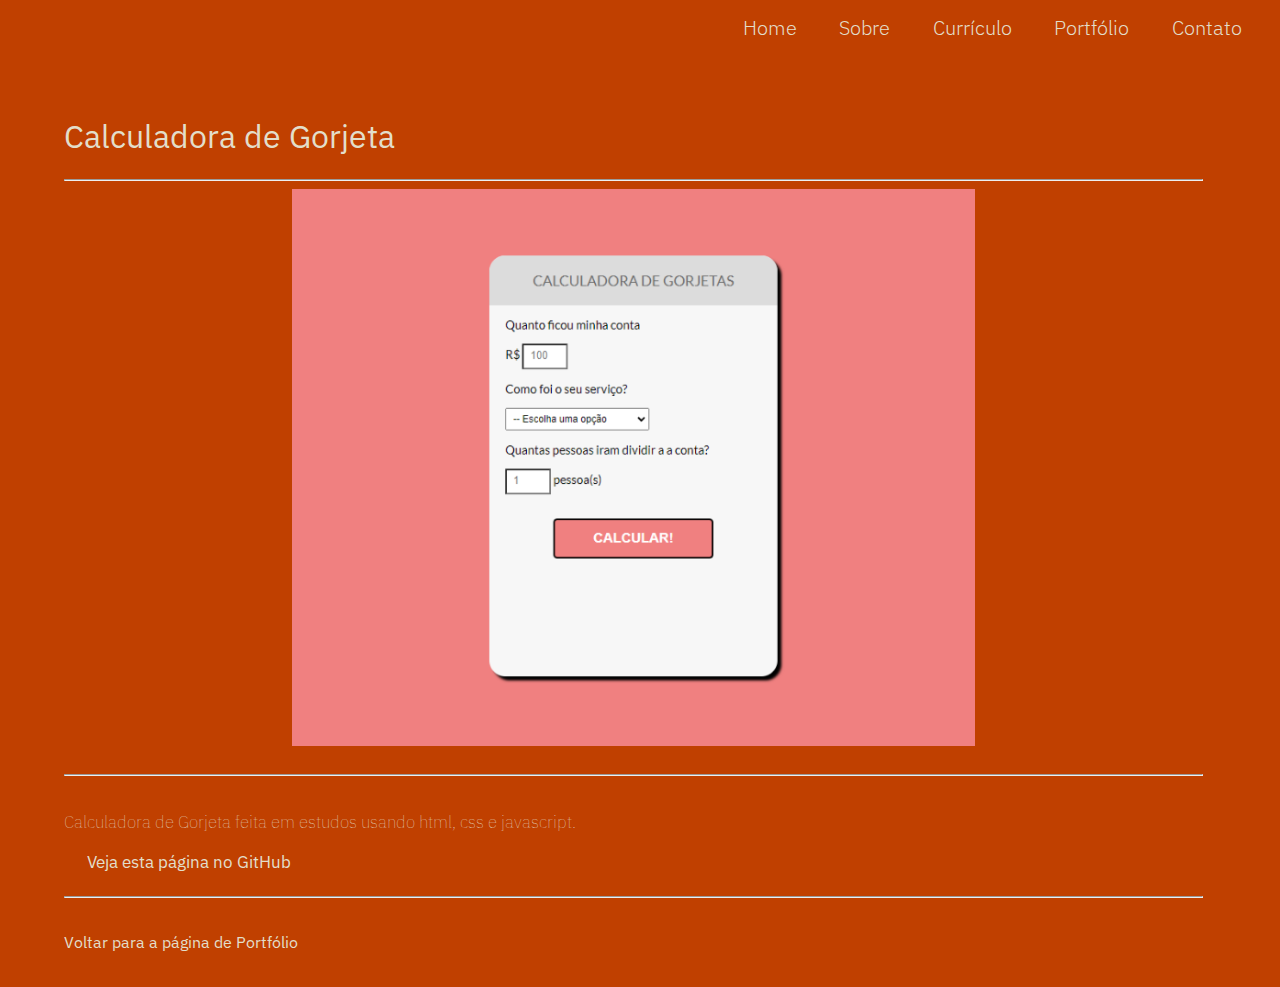
<file: calculadoradegorjeta.html>
<!DOCTYPE html>
<html lang="pt-br">
<head>
    <link rel="icon" type="image/png" sizes="16x16" href="imagens/logo.png">
    <meta name="msapplication-TileColor" content="#ffffff">
	<meta name="theme-color" content="#ffffff">
    <title>Calculadora de Gorjeta</title>
    <meta charset="UTF-8">
    <meta http-equiv="X-UA-Compatible" content="IE=edge">
    <meta name="viewport" content="width=device-width, initial-scale=1.0">
    <meta name="author" content="Vitor Ribeiro">
    <link href="https://fonts.googleapis.com/css2?family=IBM+Plex+Sans&family=Lato:wght@300;400&display=swap" rel="stylesheet">
    <link rel="stylesheet" href="css/styles.css">
    <script type="text/javascript" src="js/script.js"></script>
    
</head>
<body>
    <div id="navigation" class="navigation">
        <ul>
            <li><a href="index.html">Home</a></li>
			<li><a href="sobre.html">Sobre</a></li>
			<li><a href="curriculo.html">Currículo</a></li>
			<li><a href="portfolio.html">Portfólio</a></li>
			<li><a href="contato.html">Contato</a></li>
			<li id="threeline" class="threeline" onclick="openNav()">&#9776;</li>
        </ul>
    </div>
    <div class="main">
        <h1>Calculadora de Gorjeta</h1>
        <hr>

        <a href="https://vitor912.github.io/Front-End/Calculadora-de-Gorjetas/Index.html" target="_blank">
            <img class="foto-trabalhos" src="imagens/CalculadoraDeGorjeta2.png" alt="Exercício: Tela exibindo a calculadora de gorjeta" title="Foto da página deste exercício">
        </a>
        <br>
        <hr>

        <div class="trabtxt">

			<p> Calculadora de Gorjeta feita em estudos usando html, css e javascript.</p>

			<a class="link" href="https://github.com/vitor912/Front-End/tree/main/Calculadora-de-Gorjetas" target="_blank" title="Veja a página no GitHub">Veja esta página no GitHub</a>

		</div>

		<hr>
		<div class="button"><a href="portfolio.html">Voltar para a página de Portfólio</a></div>

    </div>
</body>
</html>
</file>
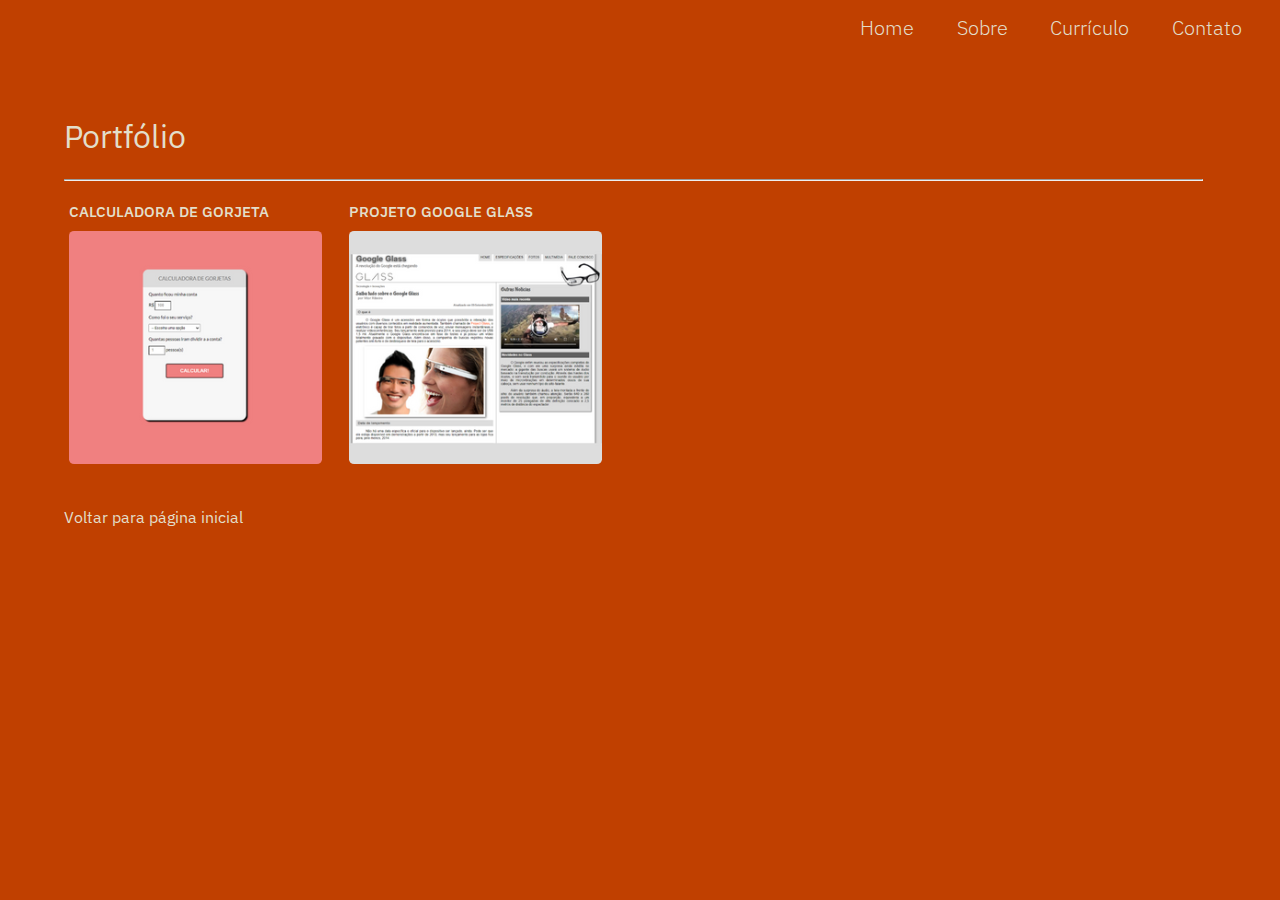
<file: portfolio.html>
<!DOCTYPE html>
<html lang="en">
<head>
    <link rel="icon" type="image/png" sizes="16x16" href="imagens/logo.png">
    <meta charset="UTF-8">
    <meta http-equiv="X-UA-Compatible" content="IE=edge">
    <meta name="viewport" content="width=device-width, initial-scale=1.0">
    <title>Portfólio</title>
    <meta name="msapplication-TileColor" content="#ffffff">
	<meta name="theme-color" content="#ffffff">
    <meta name="viewport" content="width=device-width, initial-scale=1.0">
	<meta name="author" content="Vitor Ribeiro">
    <link href="https://fonts.googleapis.com/css2?family=IBM+Plex+Sans&family=Lato:wght@300;400&display=swap" rel="stylesheet">
    <link rel="stylesheet" href="css/styles.css">
    <script type="text/javascript" src="js/script.js"></script>
</head>
<body>
    <div id="navigation" class="navigation">
        <ul>
            <li><a href="index.html">Home</a></li>
			<li><a href="sobre.html">Sobre</a></li>
			<li><a href="curriculo.html">Currículo</a></li>
			<!-- <li><a href="portfolio.html">Portfólio</a></li> -->
			<li><a href="contato.html">Contato</a></li>
			<li id="threeline" class="threeline" onclick="openNav()">&#9776;</li>
        </ul>
    </div>
    <div class="main">
        <h1>Portfólio</h1>
        <hr>
        <div class="container">
            <div class="titulo-portfolio">Calculadora de Gorjeta</div>
            <div style="background-image: url(imagens/CalculadoraDeGorjeta.png);" alt="Imagem da Calculadora feita com html, css e javascript" class="miniatura" title="Calculadora"><a href="calculadoradegorjeta.html">
                <div class="blackbox">
                    <div class="blackbox-text">
                        <h1>Calculadora</h1>
                        <h2>HTML/CSS/JAVASCRIPT</h2>
                    </div>
                </div>
            </a>
            </div>
        </div>

        <div class="container">
            <div class="titulo-portfolio">Projeto Google Glass</div>
            <div style="background-image: url(imagens/ProjetoGlass.png);" alt="Imagem da Página feita com html, css e javascript" class="miniatura" title="ProjetoGlass"><a href="projetoglass.html">
                <div class="blackbox">
                    <div class="blackbox-text">
                        <h1>Projeto Glass</h1>
                        <h2>HTML/CSS/JAVASCRIPT</h2>
                    </div>
                </div>
            </a>
            </div>
        </div>

        <div class="button"><a href="index.html">Voltar para página inicial</a></div>

    </div>  
</body>
</html>
</file>
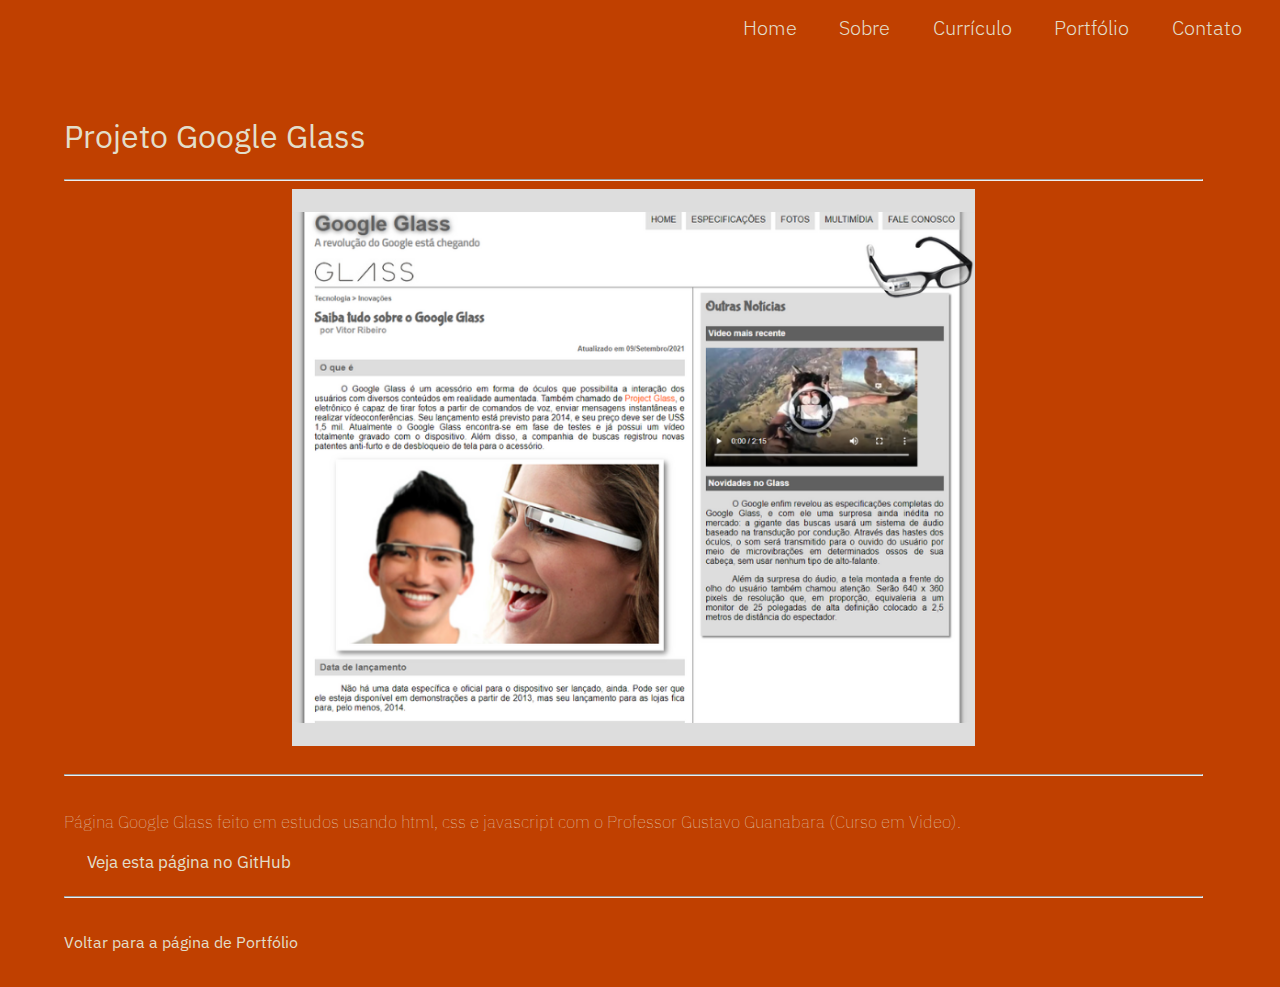
<file: projetoglass.html>
<!DOCTYPE html>
<html lang="pt-br">
<head>
        <link rel="icon" type="image/png" sizes="16x16" href="imagens/logo.png">
    <meta name="msapplication-TileColor" content="#ffffff">
	<meta name="theme-color" content="#ffffff">
    <title>Projeto Google Glass</title>
    <meta charset="UTF-8">
    <meta http-equiv="X-UA-Compatible" content="IE=edge">
    <meta name="viewport" content="width=device-width, initial-scale=1.0">
    <meta name="author" content="Vitor Ribeiro">
    <link href="https://fonts.googleapis.com/css2?family=IBM+Plex+Sans&family=Lato:wght@300;400&display=swap" rel="stylesheet">
    <link rel="stylesheet" href="css/styles.css">
    <script type="text/javascript" src="js/script.js"></script>
</head>
<body>
    <div id="navigation" class="navigation">
        <ul>
            <li><a href="index.html">Home</a></li>
			<li><a href="sobre.html">Sobre</a></li>
			<li><a href="curriculo.html">Currículo</a></li>
			<li><a href="portfolio.html">Portfólio</a></li>
			<li><a href="contato.html">Contato</a></li>
			<li id="threeline" class="threeline" onclick="openNav()">&#9776;</li>
        </ul>
    </div>

    <div class="main">
        <h1>Projeto Google Glass</h1>
        <hr>

        <a href="https://vitor912.github.io/Front-End/Aula_Projeto_Glass_Prof.Guanabara/index.html" target="_blank">
            <img class="foto-trabalhos" src="imagens/ProjetoGlass2.png" alt="Exercício: Página do Google Glass com o Prof. Gustavo Guanabara" title="Foto da página deste exercício">
        </a>
        <br>
        <hr>

        <div class="trabtxt">

			<p> Página Google Glass feito em estudos usando html, css e javascript com o Professor Gustavo Guanabara (Curso em Video).</p>

			<a class="link" href="https://github.com/vitor912/Front-End/tree/main/Aula_Projeto_Glass_Prof.Guanabara" target="_blank" title="Veja a página no GitHub">Veja esta página no GitHub</a>

		</div>

		<hr>
		<div class="button"><a href="portfolio.html">Voltar para a página de Portfólio</a></div>

    </div>
</body>
</html>
</file>
<file: css/styles.css>
@import url('https://fonts.googleapis.com/css2?family=IBM+Plex+Sans&family=Lato:wght@300;400&display=swap');

*{
    text-decoration: none;
    font-family: 'IBM Plex Sans', sans-serif;
}
html,
body{
    margin: 0px;
    padding: 0px;
    background-color: #C04000;

    font-family: 'IBM Plex Sans', sans-serif;
    color: #E3DECA;
}

.navigation ul{
    margin-top: 1%;
    margin-right: 0;
    padding-left: 0;
    list-style: none;
    text-align: right;
    padding-bottom: 20px;
    cursor: pointer;
}

.navigation{
    color: #E3DECA;
    height: 30px;
    animation-name: menu-navegation;
    animation-duration: 1.5s;
    padding-top: 0;
    padding-bottom: 1%;
}

.navigation li{
    display: inline-block;
    margin-right: 2%;
    padding-left: 0;
    padding-right: 1%;
    padding-top: 0;
    line-height: 30px;
    font-size: 20px;
    color: #E3DECA;
    font-weight: 300;
}

.navigation a{ color: #E3DECA;}

.navigation li:visited{ color: #E3DECA;}

.navigation a:hover{ color: #69265c; transition: 1.2s;}

.navigation li.threeline{ display: none;}

.navigation li.threeline:hover{
    color: #274f69;
    cursor: pointer;
}

.capa{ color: #E3DECA;}

.capa span{
    background-image: linear-gradient(220deg, #274f69 50%, #19232b 100%);
    background-clip: text;
    -webkit-background-clip: text;
    color: transparent;
    display: inline-block;
}

.capa div{
    margin-top: 8%;
    display: inline-block;
    height: 400px;
}

.profile-pic{
    width: 40%;
    text-align: center;
    animation-name: profile-capa;
    animation-duration: 3s;
}

.profile-title{
    vertical-align: top;
    width: 59%;
    animation-name: profile-titulo;
    animation-duration: 3s;
}

.profile-pic img{
    width: 310px;
    border-radius: 300px;
    size-adjust: 100%;
}

.profile-title h1{
    font-size: 56px;
    margin-top: 60px;
    margin-right: 3%;
    font-weight: 600;
    line-height: 1em;
}

.profile-title h2{
    font-size: 20px;
    font-weight: 100;
    margin-top: -35px;
}

.main{
    padding: 3% 6% 0 5%;
    animation-name: conteudo;
    animation-duration: 2s;
}

.main h1{
    color: #E3DECA;
    font-weight: normal;
}

.main h2{
    color: #E3DECA;
    font-size: 16px;
    text-transform: uppercase;
    font-weight: bold;
    color: #69265c;
    margin-top: 2.12%;
}

.main h3{
    font-size: 14px;
    text-transform: uppercase;
    color: #69265c;
    margin-bottom: -10px;
}

.main p{
    color: #E3DECA;
    font-size: 18px;
    font-weight: 100;
    line-height: 24px;
    text-align: justify;
}

.cv-pic2{
    float: left;
    width: 135px;
    margin-right: 2%;
    margin-top: 2%;
    margin-bottom: 0.5%;
    border-radius: 7%;
    position: relative;
    display: block;
    word-break: normal;
}

.link-oportunidade{ color: #E3DECA;}

.link:hover{ color:#69265c}

.cv-pic2:hover{ opacity: 0.7; transition: 0.2s;}

.sobre p{ text-align: left; word-spacing: 10px;}

.link-contato{ color: #E3DECA;}

.link-contato:hover{ color: #274f69; font-size: 18px;}

.perfil{
    line-height: 16px;
    font-size: 14px;
    padding-bottom: 1%;
    text-align: left;
}

.lista-conhecimento{
    color: #E3DECA;
    font-size: 14px;
    margin-top: -1em;
    margin-bottom: 1em;
    text-align: left;
}

.lista-conhecimentos li{
    font-size: 16px;
    font-family: 'IBM Plex Sans', sans-serif;
    line-height: 22px;
}
s
.lista-conhecimentos a{
    font-size: 16px;
    color: #ffffff;
}

.social-img{
    width: 70px;
    margin-top: 3%;
    margin-bottom: 1.6%;
    margin-right: 1%;
}

.social-img-linkedin{
    width: 55px;
    margin-top: 2%;
    margin-bottom: 1.6%;
    margin-right: 1%;
}

.titulo-portfolio{
    padding-top: 5%;
    padding-bottom: 2%;
    margin-left: 2%;
    font-size: 15px;
    text-transform: uppercase;
    font-weight: 550;
}

.container{
    display: inline-block;
    margin-left: 0;
    margin-right: 2%;
    text-transform: uppercase;
}
  
.miniatura{
    width: 253px;
    height: 233px;
    border-radius: 2%;
    margin-bottom: 2%;
    margin-left: 2%;
    margin-right: 2%;
    margin-top: 2%;
    background-size: contain;
    overflow: hidden;
}

.miniatura img{
    max-width: 100%;
    float: left;
}

.blackbox{
    width: 100%;
    height: 100%;
    background: black;
    opacity: 0;
    padding-top: 100px;  
}

.blackbox:hover{
    opacity: 0.9;
    transition-duration: 0.5s;
}
  
.blackbox-text{
    text-align: center;
}
  
.blackbox-text h1{
    font-size: 16px;
    color: #E3DECA;
    text-transform: uppercase;
    font-weight: bold;
    margin-top: 0px;
}

.blackbox-text h2{
    color: #E3DECA;
    text-transform: none;
    font-weight: 100;
    margin-top: 0px;
}

.button,
.button a{
    color: #E3DECA;
    font-size: 16px;
    margin-left: 0;
    margin-bottom: 3%;
    margin-top: 3%;
}

.button-hr{ margin-top: -1%;}

.button a :hover{ color: #A44817;}

.button a :visited{ color: #E3DECA;}

.contato h3{
    margin-bottom: -10px;
    font-size: 17px;
    line-height: 10%;
}

.contato p,
.contato a{
    margin-bottom: 30px;
    font-size: 18px;
    color: #E3DECA;
    margin-top: 2%;
}

.contato p,
.contato a:hover{ color: #E3DECA;}

.contato p,
.contato a:visited{ color: #E3DECA;}

.contato img{ 
    margin-top: 3%;
    max-width: 100%;
}   

.foto-trabalhos{
    width: 60%;
    display: block;
    margin-left: auto;
    margin-right: auto;
}
  
.foto-trabalhos-formulario{
    width: 50%;
    display: block;
    margin-left: auto;
    margin-right: auto;
}

.trabtxt{
    text-align: justify;
    color: white;
    margin-bottom: 2%;
    margin-top: 3%;
    line-height: 17pt;
    font-size: 17px;
}

.trabtxt h1{ font-size: 22px;}

.trabtxt p,
.trabtxt a{
    font-size: 17px;
    color: #E3DECA;
}

.trabtxt a:hover{ color: #A44817;}

.trabtxt li{
    list-style-type: square;
    line-height: 18pt;
}

.link{
    color: #E3DECA;
    font-size: 18px;
    margin-bottom: 0;
}

.link:hover{ color: #69265c;}

.link ul{ margin-top: 0;}

.curriculo {
    color: #E3DECA;
    text-align: left;
    font-size: 17px;
    margin-bottom: 4%;
    line-height: 10px;
}

.info-curriculo{
    display: flex;
    justify-content: space-between;
}

.bloco-botao{
    display: flex;
    justify-content: center;
    align-items: center;
}
  
.download-pdf button{
    font-size: 16px;
    color: #E3DECA;
    background-color: rgba(173, 172, 173, 0.5);
    width: 200px;
    height: 40px;
    border-radius: 7px;
    cursor: pointer;
    border: none;
    box-shadow: 1px 0.8px rgb(170, 169, 169);
}

.download-pdf button:hover{ background-color: rgba(225, 217, 233, 0.3);}

.icon-pdf{ color:#E3DECA;}

.curriculo h1{
    font-size: 28px;
    margin-top: 3%;
    margin-bottom: 2%;
}

.formacao,
.formacao p{
    font-size: 17px;
    color: #E3DECA;
    margin-bottom: 2em;
    font-size: 17px;
    line-height: 20px;
}

.formacao h1{
    margin-bottom: 2%;
}

.experiencia,
.experiencia p{
    font-size: 17px;
    color: #E3DECA;
}

.trabtxt-padrao{
    color: #E3DECA;
    text-align: left;
    line-height: 1.5;
}

.trabtxt-padrao img{
    float: left;
    margin-right: 4%;
    margin-bottom: 1%;
}

.link{ margin-left: 2%;}
  
.conteudo-site h1{
    margin-bottom: 0;
    font-size: 24px;
}
  
.conteudo-site a{ color: #ffffff;}
  
.foto-criacao-site{
    max-width: 18%;
    margin-top: 1%;
    margin-right: 2%;
    border-radius: 5%;
    float: left;
}
  
.foto-criacao-site:hover{
    opacity: 0.8;
    transition: 1s;
}

.txt-site h2{ margin-top: 0;}
  
.txt-site p{ margin-bottom: 3%;}
  
#myBtn{
    display: flex;
    justify-content: space-between;
    float: right;
    margin-bottom: 1%;
    margin-right: 0;
}

.instrucoes li{
    font-size: 16px;
    font-weight: 200;
}
  
.redes-sociais{ margin-top: 1%;}
  
.redes-sociais a{
    font-size: 50px;
    letter-spacing: 12px;
}
  
.redes-sociais a:hover{
    color: #69265c;
    font-size: 50px;
    letter-spacing: 12px;
    margin-top: 6%;
    transition: 0.7s;
}

footer .icones-index a:hover{
    color: #274f69;
    transition: 0.9s;
}
  
footer .icones-index{
    display: flex;
    align-items: center;
    justify-content: center;
    bottom: 2%;
    left: 0;
    height: auto;
    position: fixed;
    width: 100%;
}
  
footer .icones-index a{
    color: #274f69;
    font-size: 50px;
    letter-spacing: 10px;
}

   /*** Animações das telas **/
@keyframes profile-capa{
    0% {
      opacity: 0;
      transform: translate(0px, 20px);
    }
    100% {
      opacity: 1;
      transform: translate(0px, 0px);
    }
}

@keyframes profile-titulo{
    0% {
      opacity: 0;
      transform: translate(0px, -20px);
    }
    100% {
      opacity: 2;
      transform: translate(0px, 0px);
    }
}

@keyframes menu-navegation{
    0% {
      opacity: 0;
    }
    50% {
      opacity: 0;
    }
    100% {
      opacity: 5;
    }
}

@keyframes conteudo{
    0% {
      opacity: 0;
      transform: translate(-20px, 0px);
    }
    100% {
      opacity: 2;
      transform: translate(0px, 0px);
    }
}

@media (max-width: 600px){
    .navigation li{ display: none;}

    .navigation li.threeline{
        display: inline-block;
        margin-top: 4%;
        font-size: 24px;
        margin-right: 7%;
    }

    .menujs{
        height: auto;
        margin-bottom: -17%;
    }

    .menujs ul{
        height: auto;
        text-align: center;
        padding-right: 5%;
        padding-left: 5%;
    }

    .menujs li{
        display: block;
        border-bottom: solid grey 1px;
        width: 100%;
        padding: 0;
        margin-top: 4%;
        color: fff;
        font-size: 18px;
    }

    .capa div{
        display: block;
        height: auto;
        margin-top: 0;
    }

    .profile-pic{
        width: 100%;
        padding-bottom: 2%;
    }

    .profile-pic img{
        margin-top: 10%;
        max-width: 50%;
    }

    .profile-title{
        text-align: center;
        width: 100%;
    }

    .profile-title h1{
        font-size: 1.7em;
        margin-left: 2%;
        margin-right: 2%;
        line-height: 1.2em;
        margin-top: 7%;
        font-weight: 600;
    }

    .profile-title span{
        font-size: 1em;
        line-height: 1.2em;
        margin-left: 2%;
        margin-right: 2%;
        font-weight: 600;
    }

    .profile-title h2{
        font-size: 1em;
        line-height: 24px;
        margin-left: 2.5%;
        margin-right: 2.5%;
        top: 0;
    }    

    .main{ padding: 7% 5% 4% 5%;}

    .main p{
        line-height: 30px;
        text-align: left;
    }

    .main h1{ font-size: 20px;}
     
    .caminho li{ font-size: 18px;}
      
    .cv-pic2{
        max-width: 30%;
        margin-right: 5%;
    }
    
    .formacao{ margin-bottom: 2em;}

    .perfil p,
    .lista-conhecimentos p{
        text-align: left;
        font-size: 17px;
        word-break: break-word;
    }

    .lista-conhecimentos h3{
        text-align: center;
        background-color: #69265c;
    }

    .miniatura{
        max-width: 100%;
        background-size: auto 100%;
    }

    .foto-trabalhos{
        width: 90%;
        display: block;
        margin-left: auto;
        margin-right: auto;
    }

    .foto-trabalhos-formulario{
        width: 90%;
    }

    .trabtxt{
        text-align: left;
        margin-bottom: 3%;
        margin-top: 3%;
        line-height: 18px;
        color: #E3DECA;
    }

    .trabtxt h1,
    .trabtxt a{
        font-size: 18px;
        color: white;
    }

    .trabtxt p{
        font-size: 17px;
        line-height: 19pt;
        color: #E3DECA;
    }

    .trabtxt a:hover{ color: #69265c;}

    .trabtxt li{
        font-size: 17px;
        list-style-type: square;
        line-height: 18pt;
        color: #E3DECA;
    }
      
    .contato img{
        margin-top: 5%;
        max-width: 100%;
    }

    .link{  margin-left: 5%;}
      
    .blackbox{
        width: 100%;
        height: 100%;
        background: black;
        opacity: 0;
        padding-top: 135px;
    }
      
    .blackbox:hover{
        opacity: 0.9;
        transition-duration: 0.5s;
    }

    .blackbox-text{ text-align: center;}

    .blackbox-text h1{
        font-size: 16px;
        color: #E3DECA;
        text-transform: uppercase;
        margin-top: -20px;
    }

    .blackbox-text h2{
        font-size: 16px;
        color: #E3DECA;
        text-transform: none;
        font-weight: 200;
        margin-top: -10px;
    }

    .miniatura{
        max-width: 100%;
        display: block;
        margin-left: auto;
        margin-right: auto;
        margin-bottom: 3%;
        background-size: auto 100%;
    }

    .titulo-portfolio{
        padding-top: 2%;
        padding-bottom: 2%;
        margin-left: 2%;
        font-size: 16px;
        text-transform: uppercase;
        font-weight: 400;
        text-align: center;
    }

    .container{
        max-width: 100%;
        display: block;
        margin-left: auto;
        margin-right: auto;
        margin-bottom: 3%;
        background-size: auto 100%;
    }

    .conteudo-site h1{ margin-bottom: 0;}
      
    .conteudo-site a{ color: #ffffff;}

    .foto-criacao-site{
        max-width: 50%;
        margin-top: 1%;
        margin-right: 4%;
        border-radius: 5%;
        float: left;
    }

    .txt-site h2{ margin-top: -4%;}
      
    .txt-site p{ text-align: left;}
     
    .foto-criacao-site:hover{
        opacity: 0.8;
        transition: 0.9s;
    }

    .foto-criacao-site:hover{
        opacity: 0.8;
        transition: 1s;
    }

    .link-oportunidade { color: #E3DECA;}
      
    .link:hover { color: #69265c;}
      
    .curriculo {
        color: #E3DECA;
        margin-bottom: 4%;    
        line-height: 5px;
    }

    .info-curriculo {
        display: flex;
        flex-direction: column;
    }

    .bloco-botao {
        display: flex;
        justify-content: center;
        align-items: center;
    }
    
    .download-pdf button {
        font-size: 16px;
        color: white;
        background-color: rgba(173, 172, 173, 0.5);
        width: 100%;
        border-radius: 5px;
        cursor: pointer;
        border: none;
        box-shadow: 1px 0.8px rgb(170, 169, 169);
    }

    .download-pdf button:hover { background-color: rgba(225, 217, 233, 0.3);}
      
    .icon-pdf { color: white;}
      
    .curriculo h1 {
        font-size: 28px;
        margin-top: 10%;
        margin-bottom: 2%;
        line-height: 10px;
    }

    .curriculo h2 {
        margin-top: 10%;
        margin-bottom: 2%;
    }

    .curriculo p { line-height: 20px;}

    #myBtn {
        display: flex;
        justify-content: space-between;
        float: right;
        margin-bottom: 10%;
        margin-right: 2%;
    }
      
    .postagem h1 {
        text-align: center;
        font-size: 14px;
    }

    .instrucoes li {
        font-size: 17px;
        font-weight: 100;
    }

    .contato p {
        line-height: 2.3em;
        font-size: 16px;
        color: #fff;
        margin-top: 5%;
    }

    .contato a {
        line-height: 2.3em;
        font-size: 16px;
        color: #fff;
        margin-top: 3%;
    }

    .redes-sociais a {
        font-size: 50px;
        letter-spacing: 2%;
    }

    .redes-sociais a:hover {
        color: #6b6868;
        font-size: 50px;
        letter-spacing: 2%;
    }

    footer .redes-sociais-index a {
        font-size: 35px;
        align-items: center;
        letter-spacing: 10px;
    }
    
    footer .icones-index {
        display: flex;
        justify-content: center;
        align-items: center;
        bottom: 2%;
        left: 0;
        height: auto;
        position: fixed;
        width: 100%;
    }
}
    
    @media (max-height: 570px) {      
        .icones-index a {
        display: none;
        }
    }
</file>
